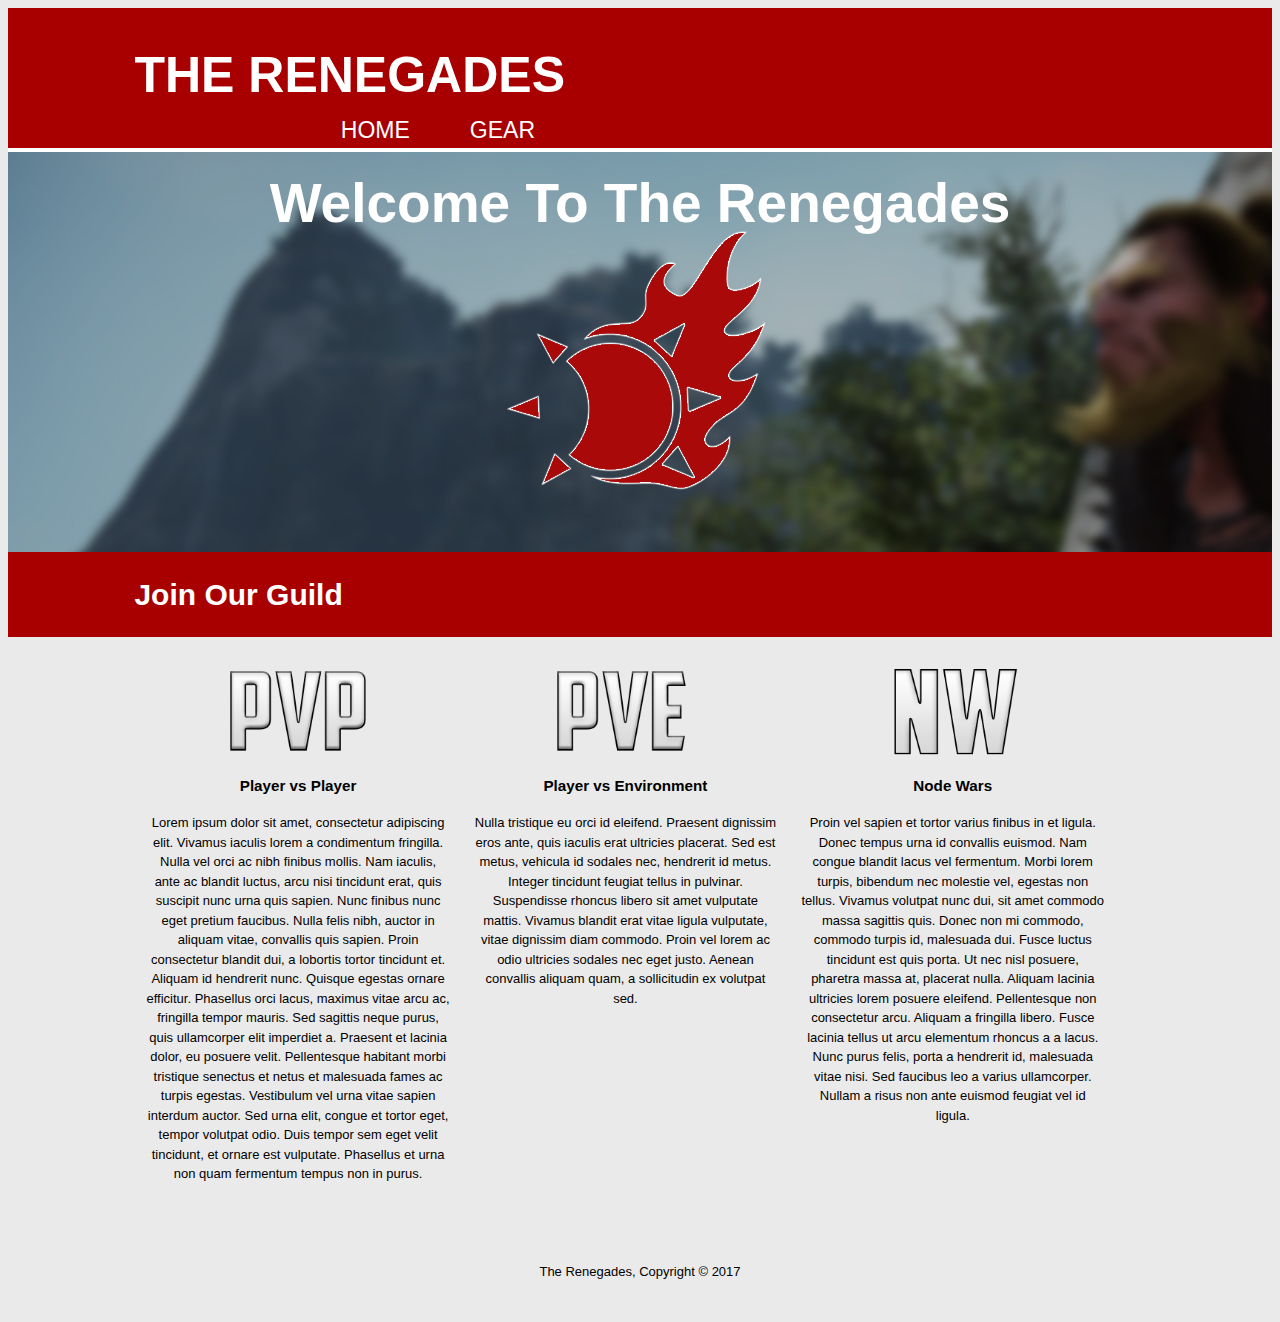
<file: index.html>
<!DOCTYPE html>
<html>
  <head>
    <meta charset="utf-8">
    <meta name="viewport" content="width=device-width">
    <meta name="keywords" content="black desert online, guild, the renegades">
    <meta name="author" content="Connor">
    <title>The Renegades</title>
    <link rel="stylesheet" href="./css/style.css">
  </head>
  <body>
    <header>
      <div class="container">
        <div id="name">
          <h1>THE RENEGADES</h1>
          <nav>
            <ul>
              <li><a href="Gear.html">Gear</a></li>
              <li class="current"><a href="Index.html">Home</a></li>
            </ul>
          </nav>
      </div>
    </header>

    <section id="mp">
      <div class="container">
        <h1>Welcome To The Renegades</h1>
        <img src="./img/logo3.png">
      </div>
    </section>

    <section  id="info">
      <div class="container">
        <h1>Join Our Guild</h1>
      </div>
    </section>

    <section id="col">
      <div class="container">
        <div class="col2">
          <img src="./img/pvp.png">
          <h3>Player vs Player</h3>
          <p>Lorem ipsum dolor sit amet, consectetur adipiscing elit. Vivamus iaculis lorem a condimentum fringilla. Nulla vel orci ac nibh finibus mollis. Nam iaculis, ante ac blandit luctus, arcu nisi tincidunt erat, quis suscipit nunc urna quis sapien. Nunc finibus nunc eget pretium faucibus. Nulla felis nibh, auctor in aliquam vitae, convallis quis sapien. Proin consectetur blandit dui, a lobortis tortor tincidunt et. Aliquam id hendrerit nunc. Quisque egestas ornare efficitur. Phasellus orci lacus, maximus vitae arcu ac, fringilla tempor mauris. Sed sagittis neque purus, quis ullamcorper elit imperdiet a. Praesent et lacinia dolor, eu posuere velit. Pellentesque habitant morbi tristique senectus et netus et malesuada fames ac turpis egestas. Vestibulum vel urna vitae sapien interdum auctor. Sed urna elit, congue et tortor eget, tempor volutpat odio. Duis tempor sem eget velit tincidunt, et ornare est vulputate. Phasellus et urna non quam fermentum tempus non in purus.</p>
        </div>
        <div class="col2">
          <img src="./img/pve.png">
          <h3>Player vs Environment</h3>
          <p>Nulla tristique eu orci id eleifend. Praesent dignissim eros ante, quis iaculis erat ultricies placerat. Sed est metus, vehicula id sodales nec, hendrerit id metus. Integer tincidunt feugiat tellus in pulvinar. Suspendisse rhoncus libero sit amet vulputate mattis. Vivamus blandit erat vitae ligula vulputate, vitae dignissim diam commodo. Proin vel lorem ac odio ultricies sodales nec eget justo. Aenean convallis aliquam quam, a sollicitudin ex volutpat sed.</p>
        </div>
        <div class="col2">
          <img src="./img/nodewars.png">
          <h3>Node Wars</h3>
          <p>Proin vel sapien et tortor varius finibus in et ligula. Donec tempus urna id convallis euismod. Nam congue blandit lacus vel fermentum. Morbi lorem turpis, bibendum nec molestie vel, egestas non tellus. Vivamus volutpat nunc dui, sit amet commodo massa sagittis quis. Donec non mi commodo, commodo turpis id, malesuada dui. Fusce luctus tincidunt est quis porta. Ut nec nisl posuere, pharetra massa at, placerat nulla. Aliquam lacinia ultricies lorem posuere eleifend. Pellentesque non consectetur arcu. Aliquam a fringilla libero. Fusce lacinia tellus ut arcu elementum rhoncus a a lacus. Nunc purus felis, porta a hendrerit id, malesuada vitae nisi. Sed faucibus leo a varius ullamcorper. Nullam a risus non ante euismod feugiat vel id ligula.</p>
        </div>
      </div>
      <footer>
        <p>The Renegades, Copyright &copy; 2017</p>
      </footer>
  </body>
</html>
</file>
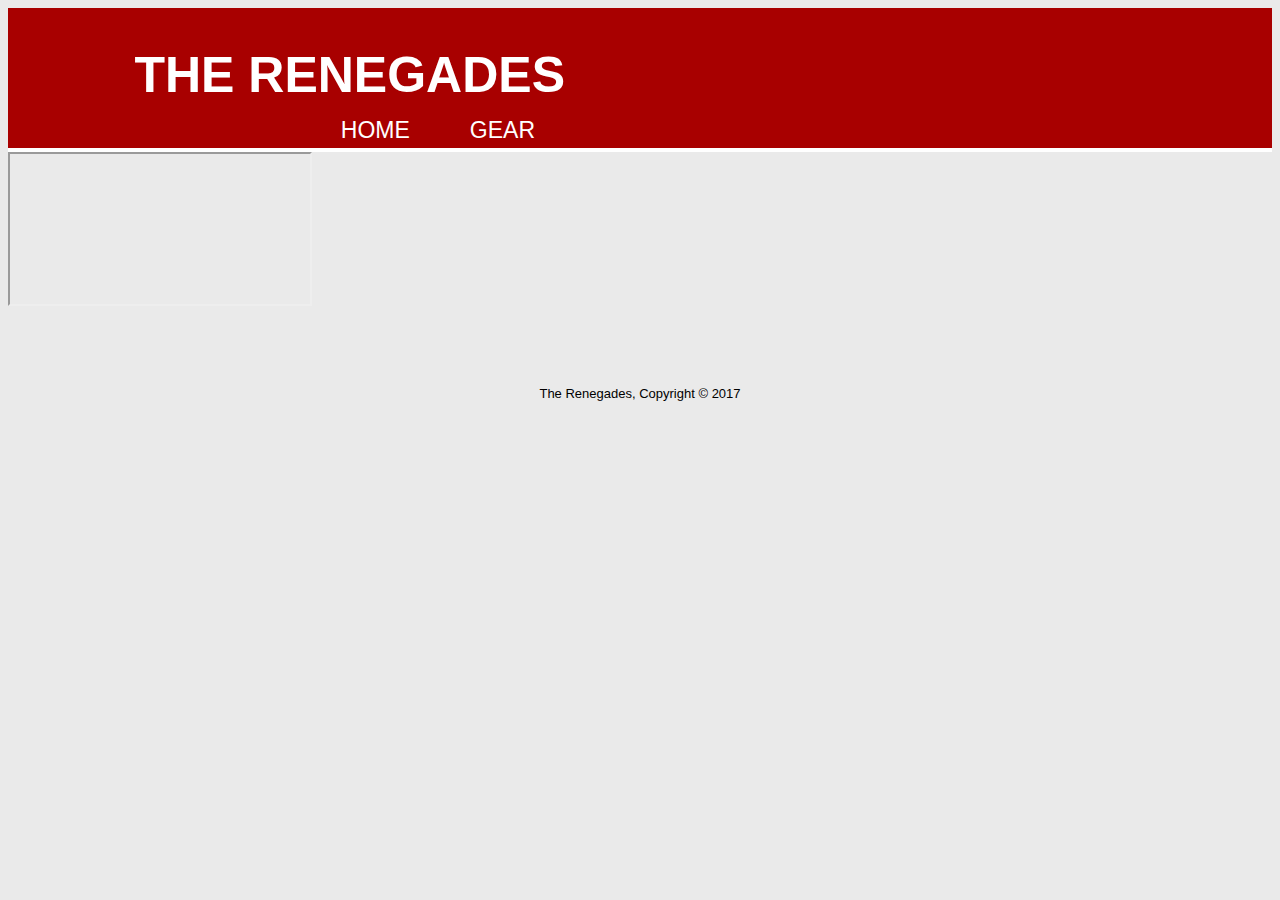
<file: gear.html>
<!DOCTYPE html>
<html>
  <head> 
    <meta charset="utf-8">
    <meta name="viewport" content="width=device-width">
    <meta name="keywords" content="black desert online, guild, the renegades">
    <title>The Renegades</title>
    <link rel="stylesheet" href="./css/style.css">
  </head>
  <body>
    <header>
      <div class="container">
        <div id="name">
          <h1>THE RENEGADES</h1>
          <nav>
            <ul>
              <li class="current"><a href="Gear.html">Gear</a></li>
              <li><a href="Index.html">Home</a></li>
            </ul>
          </nav>
      </div>
    </header>
    <iframe src="https://docs.google.com/spreadsheets/d/e/2PACX-1vRqyBeTXCdYI4yJgYhBmQUY7gdSTY9lrlniqvwVsFDSZLNGKAkFjbIoTDu06jNOeDsacg0JNG7eom0q/pubhtml?widget=true&amp;headers=false"></iframe>


    <section id="col">
      <div class="container">


      </div>
      <footer>
        <p>The Renegades, Copyright &copy; 2017</p>
      </footer>
  </body>
</html>
</file>
<file: css/style.css>
body{
  font-family: Arial;
  font-size:13px;
  line-height:1.5;
  padding:0;
  background-color:#EAEAEA;
}
/*anything that is a class use a "."*/
.container{
  width:80%;
  margin:auto;
  overflow:hidden;

}

ul{
  margin:0;
  padding:0;
}


header{
  background:#A80000;
  color:#ffffff;
  padding-top:30px;
  min-height:70px;
  border-bottom:#ffffff 4px solid;
}



header a{
  color:#ffffff;
  text-decoration:none;
  text-transform:uppercase;
  font-size:23px;
}


header li{
  float:right;
  display:inline;
  padding: 0 30px 0 30px;
}
/*anything that is an ID use the "#"*/
header #name{
  float:left;
}


header #name h1{
  font-size:50px;
  float:right;
  margin:0;
}

header nav{
  margin-top:12px
}

header a:hover{
  color:#ffffff;
  font-weight:bold;
}

body iframe{
  float:center;
}

#mp{
  min-height:400px;
  background:url("../img/imbg.jpg") no-repeat 0 -49px;
  text-align:center;
  color:#ffffff;
}

#mp h1{
  margin-top:10px;
  font-size:55px

}
#mp img{
  margin-top:-50px
}

#info{
  font-size:15px;
  color:#ffffff;
  background:#A80000;
}

#info h1{
  float: left;
}

#col{
  margin-top: 20px;
}
#col .col2{
  float:left;
  text-align:center;
  width:30%;
  padding:12px

}

#col .col2 img{
  width:148px;
}

footer{
  padding:20px;
  margin-top:20px;
  background-color:#EAEAEA;
  text-align:center
}
</file>
